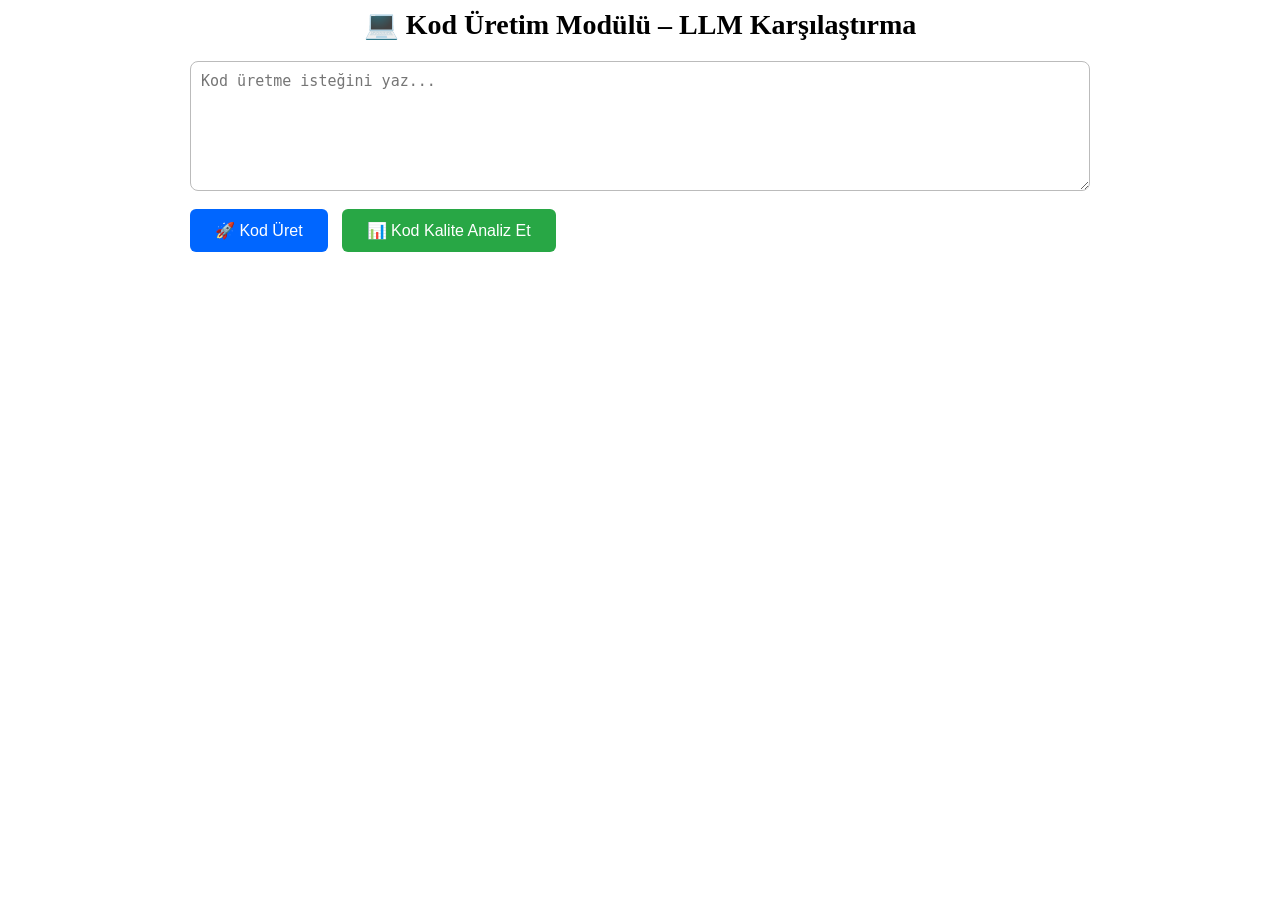
<file: asude-code generate test/index.html>
<body>
<h2 style="text-align:center; font-size:28px; margin-bottom:20px;">💻 Kod Üretim Modülü – LLM Karşılaştırma</h2>

<div style="width:100%; max-width:900px; margin:auto;">

    <textarea id="prompt" placeholder="Kod üretme isteğini yaz..." 
              style="width:100%; height:130px; border-radius:8px; border:1px solid #bbb; padding:10px; font-size:15px;"></textarea>

    <br><br>

    <button onclick="generate()" 
            style="padding:12px 25px; background:#0066ff; color:white; border:none; border-radius:6px; cursor:pointer; font-size:16px;">
        🚀 Kod Üret
    </button>

    <button onclick="analyze()" 
            style="padding:12px 25px; background:#28a745; color:white; border:none; border-radius:6px; cursor:pointer; font-size:16px; margin-left:10px;">
        📊 Kod Kalite Analiz Et
    </button>

    <br><br>

    <div id="results" 
         style="display:flex; gap:15px; justify-content:space-between; align-items:flex-start;">
    </div>
</div>

<div id="analysis-results" 
     style="margin-top:25px; display:flex; gap:15px; justify-content:space-between; align-items:flex-start;">
</div>

<script>
async function generate() {
    const prompt = document.getElementById("prompt").value;

    const response = await fetch("http://127.0.0.1:8000/generate-code", {
        method: "POST",
        headers: {"Content-Type": "application/json"},
        body: JSON.stringify({prompt})
    });

    const data = await response.json();

    document.getElementById("results").innerHTML = `
    <div style="flex:1; background:#f8f9fa; padding:20px; border-radius:12px; box-shadow:0 4px 10px rgba(0,0,0,0.12);">
        <h3 style="text-align:center; margin-bottom:12px; font-size:18px; font-weight:600;">LLaMA3 (Groq)</h3>
        <div style="background:#1e1e1e; color:#dcdcdc; padding:12px; border-radius:8px; overflow:auto; height:350px; font-size:13px; font-family:monospace; white-space:pre-wrap;">
            ${data.models["CodeLlama"]}
        </div>
    </div>

    <div style="flex:1; background:#f8f9fa; padding:20px; border-radius:12px; box-shadow:0 4px 10px rgba(0,0,0,0.12);">
        <h3 style="text-align:center; margin-bottom:12px; font-size:18px; font-weight:600;">DeepSeek</h3>
        <div style="background:#1e1e1e; color:#dcdcdc; padding:12px; border-radius:8px; overflow:auto; height:350px; font-size:13px; font-family:monospace; white-space:pre-wrap;">
            ${data.models["DeepSeek-V3"]}
        </div>
    </div>

    <div style="flex:1; background:#f8f9fa; padding:20px; border-radius:12px; box-shadow:0 4px 10px rgba(0,0,0,0.12);">
        <h3 style="text-align:center; margin-bottom:12px; font-size:18px; font-weight:600;">Gemini 2.5</h3>
        <div style="background:#1e1e1e; color:#dcdcdc; padding:12px; border-radius:8px; overflow:auto; height:350px; font-size:13px; font-family:monospace; white-space:pre-wrap;">
            ${data.models["Gemini 2.5"]}
        </div>
    </div>
`;
}

async function analyze() {
    const llama = document.querySelectorAll("#results div div")[0].innerText;
    const deepseek = document.querySelectorAll("#results div div")[1].innerText;
    const gemini = document.querySelectorAll("#results div div")[2].innerText;

    const response = await fetch("http://127.0.0.1:8000/analyze-results", {
        method: "POST",
        headers: {"Content-Type": "application/json"},
        body: JSON.stringify({ llama, deepseek, gemini })
    });

    const data = await response.json();

    document.getElementById("analysis-results").innerHTML = `
        <div style="flex:1; background:#fff8e1; padding:20px; border-radius:12px; box-shadow:0 4px 10px rgba(0,0,0,0.12);">
            <h3 style="text-align:center;">LLaMA3 Skoru</h3>
            <pre style="font-size:14px;">${JSON.stringify(data.scores.LLaMA3, null, 2)}</pre>
        </div>

        <div style="flex:1; background:#e1fff4; padding:20px; border-radius:12px; box-shadow:0 4px 10px rgba(0,0,0,0.12);">
            <h3 style="text-align:center;">DeepSeek Skoru</h3>
            <pre style="font-size:14px;">${JSON.stringify(data.scores.DeepSeek, null, 2)}</pre>
        </div>

        <div style="flex:1; background:#e1e9ff; padding:20px; border-radius:12px; box-shadow:0 4px 10px rgba(0,0,0,0.12);">
            <h3 style="text-align:center;">Gemini Skoru</h3>
            <pre style="font-size:14px;">${JSON.stringify(data.scores.Gemini, null, 2)}</pre>
        </div>

        <div style="flex:1; background:#fff0f0; padding:20px; border-radius:12px; box-shadow:0 4px 10px rgba(0,0,0,0.12);">
            <h3 style="text-align:center; color:#c40000;">🏆 Kazanan Model</h3>
            <p style="font-size:22px; text-align:center; font-weight:bold;">${data.winner}</p>
        </div>
    `;
}
</script>

</body>
</file>
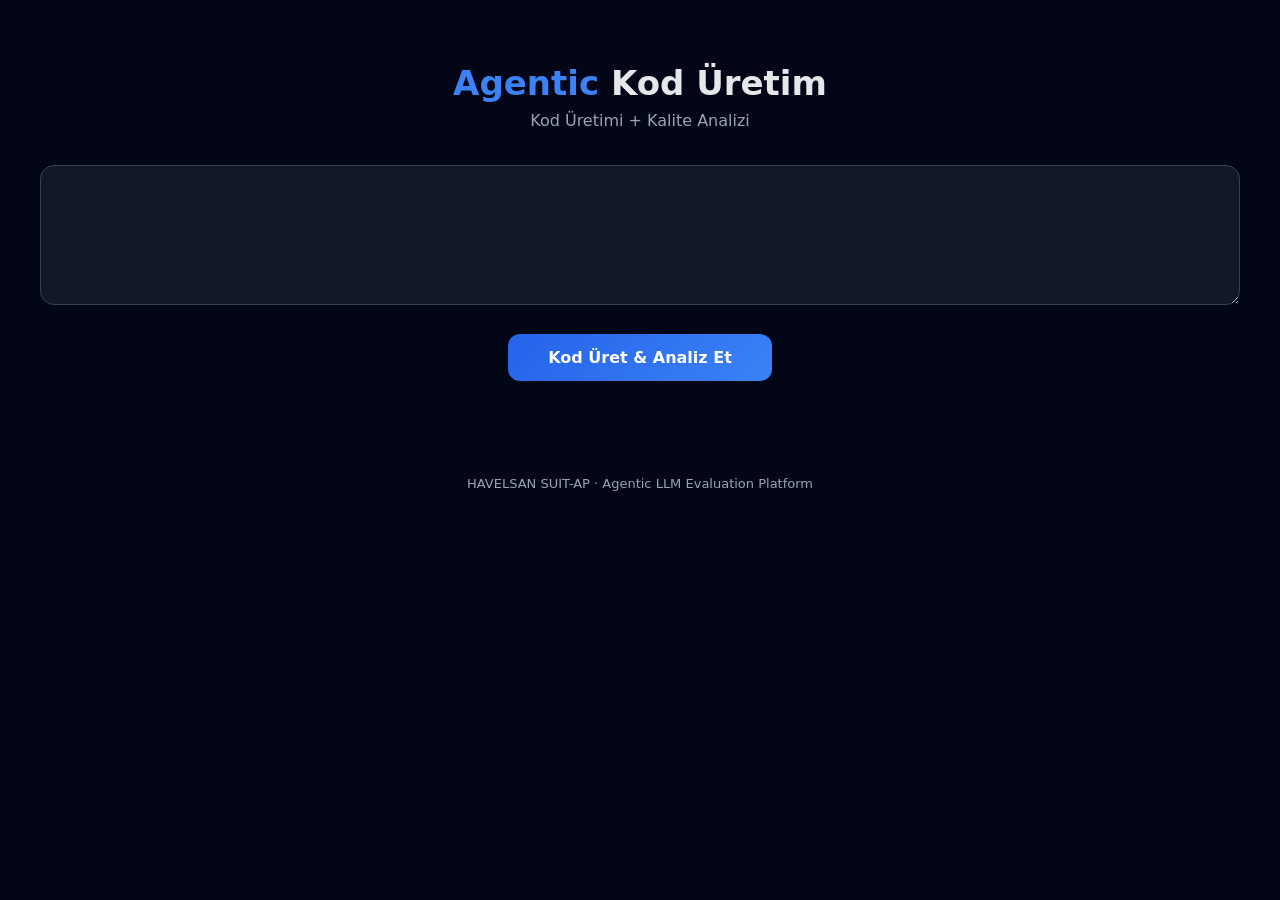
<file: static/index.html>
<!DOCTYPE html>
<html lang="tr">

<head>
    <meta charset="UTF-8" />
    <title>Agentic Kod Üretim ve Kalite Analizi</title>

    <style>
        :root {
            --bg: #020617;
            --card: #111827;
            --soft: #1f2933;
            --primary: #3b82f6;
            --success: #22c55e;
            --text: #e5e7eb;
            --muted: #9ca3af;
        }

        * {
            box-sizing: border-box;
            font-family: "Inter", system-ui, -apple-system;
        }

        body {
            margin: 0;
            background: linear-gradient(135deg, #020617, #020617);
            color: var(--text);
            padding: 40px 20px;
        }

        .container {
            max-width: 1200px;
            margin: auto;
        }

        h1 {
            text-align: center;
            font-size: 34px;
            margin-bottom: 8px;
        }

        h1 span {
            color: var(--primary);
        }

        .subtitle {
            text-align: center;
            color: var(--muted);
            margin-bottom: 35px;
        }

        textarea {
            width: 100%;
            height: 140px;
            background: var(--card);
            border: 1px solid #374151;
            border-radius: 14px;
            color: var(--text);
            padding: 16px;
            font-size: 15px;
            resize: vertical;
        }

        textarea::placeholder {
            color: #6b7280;
        }

        .actions {
            margin: 25px 0 35px;
            display: flex;
            justify-content: center;
        }

        button {
            padding: 14px 40px;
            font-size: 16px;
            font-weight: 600;
            border-radius: 12px;
            border: none;
            cursor: pointer;
            background: linear-gradient(135deg, #2563eb, #3b82f6);
            color: white;
            transition: all 0.2s ease;
        }

        button:hover {
            opacity: 0.9;
        }

        .grid {
            display: grid;
            grid-template-columns: repeat(3, 1fr);
            gap: 20px;
        }

        .card {
            background: var(--card);
            border-radius: 18px;
            padding: 18px;
            box-shadow: 0 10px 30px rgba(0, 0, 0, 0.45);
            display: flex;
            flex-direction: column;

            height: 420px;
            min-height: 420px;
            overflow: hidden;
        }

        .badge {
            align-self: center;
            padding: 4px 12px;
            border-radius: 999px;
            font-size: 12px;
            background: #1e293b;
            color: #93c5fd;
            margin-bottom: 10px;
        }

        pre {
            background: #020617;
            border-radius: 12px;
            padding: 14px;
            color: #e5e7eb;
            font-size: 13px;

            flex: 1;
            min-height: 0;
            overflow-y: auto;
            overflow-x: hidden;
            white-space: pre-wrap;
        }

        .section-title {
            margin: 50px 0 20px;
            font-size: 22px;
            text-align: center;
        }

        .metrics {
            display: grid;
            grid-template-columns: 1fr;
            gap: 20px;
        }

        .winner {
            font-size: 24px;
            font-weight: bold;
            text-align: center;
            color: var(--success);
        }

        footer {
            text-align: center;
            margin-top: 60px;
            color: var(--muted);
            font-size: 13px;
        }
    </style>
</head>

<body>

    <div class="container">

        <h1> <span>Agentic</span> Kod Üretim</h1>
        <div class="subtitle">
            Kod Üretimi + Kalite Analizi
        </div>

        <textarea id="prompt" placeholder="Örn: Python ile JWT kullanan bir REST API yaz...">
    </textarea>

        <div class="actions">
            <button onclick="generate()">Kod Üret & Analiz Et</button>
        </div>

        <!-- MODEL ÇIKTILARI -->
        <div id="results" class="grid"></div>

        <!-- METRİKLER -->
        <div id="metrics"></div>

    </div>

    <footer>
        HAVELSAN SUIT-AP · Agentic LLM Evaluation Platform
    </footer>

    <script>
        async function generate() {
            const prompt = document.getElementById("prompt").value;

            const res = await fetch("/generate-code", {
                method: "POST",
                headers: { "Content-Type": "application/json" },
                body: JSON.stringify({ prompt })
            });

            const data = await res.json();

            /* 🔹 MODEL ÇIKTILARI */
            document.getElementById("results").innerHTML =
                Object.entries(data.models).map(([model, code]) => `
            <div class="card">
                <div class="badge">${model}</div>
                <pre>${code}</pre>
            </div>
        `).join("");

            /* 🔹 METRİKLER + WINNER */
            document.getElementById("metrics").innerHTML = `
    <div class="section-title">Kalite Analizi</div>

    <div class="metrics">
        <div class="card" style="height:auto;">
            <pre>${JSON.stringify(data.metrics.code_quality, null, 2)}</pre>

            <div style="
                margin-top:16px;
                padding-top:12px;
                border-top:1px solid #1f2933;
                text-align:center;
            ">
                <div style="font-size:14px; color:var(--muted);">
                    En iyi model
                </div>
                <div class="winner">
                    ${data.winner}
                </div>
            </div>
        </div>
    </div>
`;
        }
    </script>

</body>

</html>
</file>
